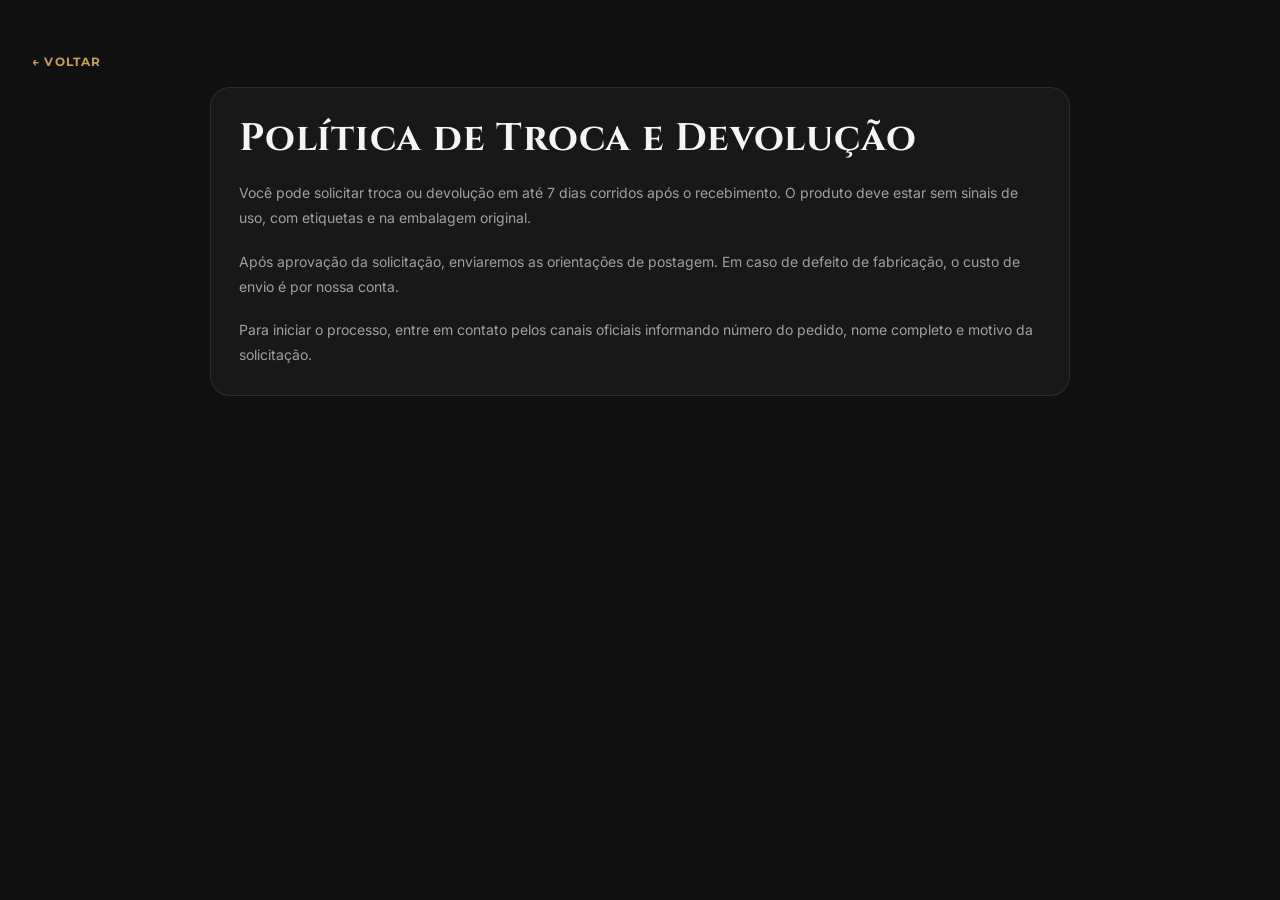
<file: politica-troca.html>
<!DOCTYPE html>
<html lang="pt-BR">
<head>
  <meta charset="UTF-8" />
  <meta name="viewport" content="width=device-width, initial-scale=1.0" />
  <title>Política de Troca | MANTO BRASIL</title>
  <meta name="description" content="Política de troca e devolução da MANTO BRASIL." />
  <link rel="icon" type="image/png" href="./assets/images/FAVICON.png" />
  <link rel="stylesheet" href="./styles/theme.css" />
  <style>
    .legal-page {
      min-height: 100vh;
      padding: 48px 0 64px;
      background: var(--color-bg);
    }

    .legal-card {
      max-width: 860px;
      margin: 0 auto;
      background: var(--color-bg-card);
      border: 1px solid var(--color-border);
      border-radius: var(--radius-lg);
      padding: 28px;
      display: grid;
      gap: 18px;
    }

    .legal-back {
      display: inline-flex;
      text-decoration: none;
      color: var(--color-gold);
      font-family: var(--font-display);
      font-weight: 700;
      letter-spacing: 0.1em;
      text-transform: uppercase;
      font-size: var(--fs-xs);
      margin-bottom: 16px;
    }

    .legal-title {
      font-family: var(--font-titulo);
      font-size: clamp(1.8rem, 4vw, 2.4rem);
      line-height: 1.2;
    }

    .legal-text {
      color: var(--color-text-secondary);
      line-height: 1.8;
      font-size: var(--fs-sm);
    }
  </style>
</head>
<body>
  <main class="legal-page">
    <div class="container">
      <a href="./index.html#suporte" class="legal-back">← Voltar</a>
      <article class="legal-card">
        <h1 class="legal-title">Política de Troca e Devolução</h1>
        <p class="legal-text">Você pode solicitar troca ou devolução em até 7 dias corridos após o recebimento. O produto deve estar sem sinais de uso, com etiquetas e na embalagem original.</p>
        <p class="legal-text">Após aprovação da solicitação, enviaremos as orientações de postagem. Em caso de defeito de fabricação, o custo de envio é por nossa conta.</p>
        <p class="legal-text">Para iniciar o processo, entre em contato pelos canais oficiais informando número do pedido, nome completo e motivo da solicitação.</p>
      </article>
    </div>
  </main>
</body>
</html>
</file>
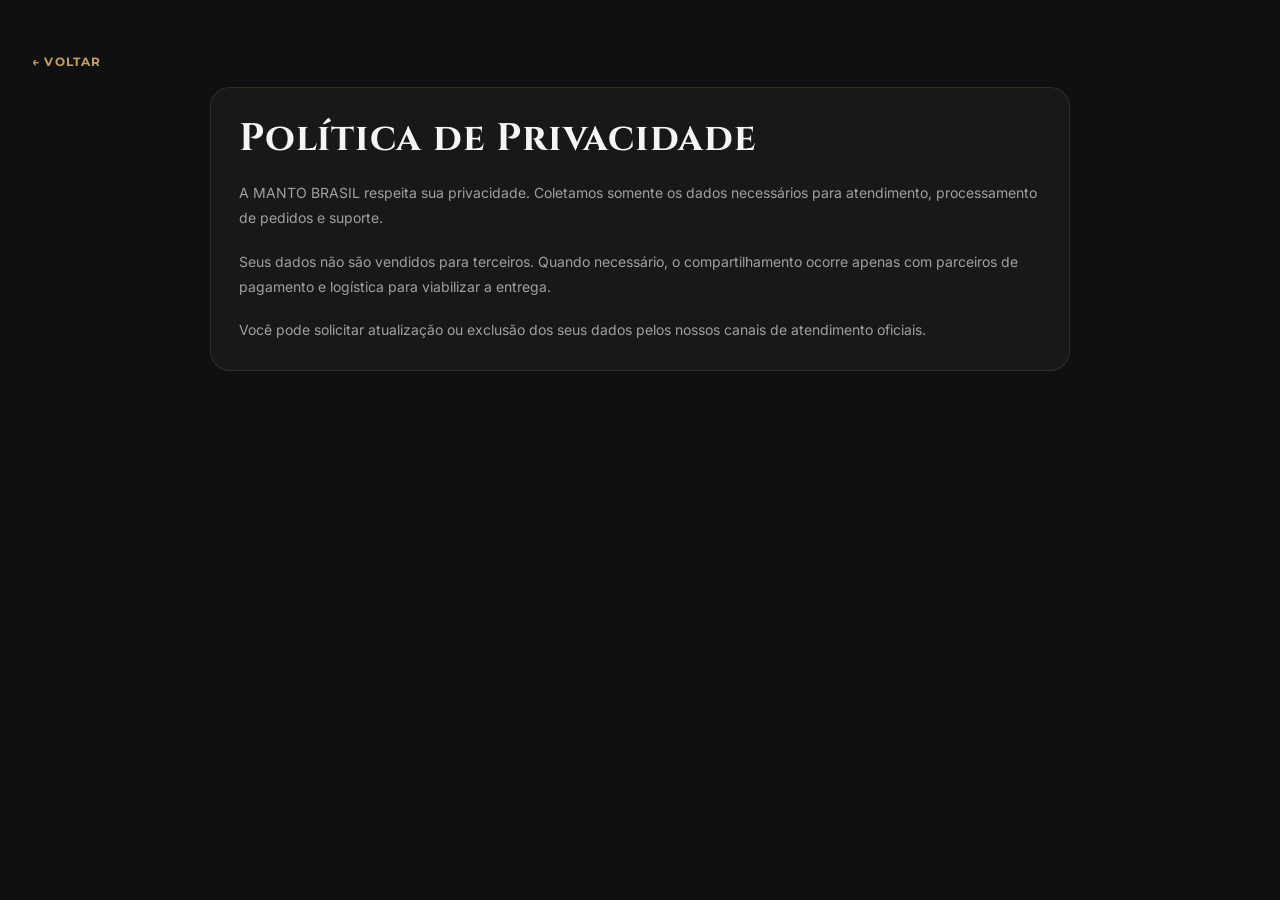
<file: privacidade.html>
<!DOCTYPE html>
<html lang="pt-BR">
<head>
  <meta charset="UTF-8" />
  <meta name="viewport" content="width=device-width, initial-scale=1.0" />
  <title>Privacidade | MANTO BRASIL</title>
  <meta name="description" content="Política de privacidade da MANTO BRASIL." />
  <link rel="icon" type="image/png" href="./assets/images/FAVICON.png" />
  <link rel="stylesheet" href="./styles/theme.css" />
  <style>
    .legal-page {
      min-height: 100vh;
      padding: 48px 0 64px;
      background: var(--color-bg);
    }

    .legal-card {
      max-width: 860px;
      margin: 0 auto;
      background: var(--color-bg-card);
      border: 1px solid var(--color-border);
      border-radius: var(--radius-lg);
      padding: 28px;
      display: grid;
      gap: 18px;
    }

    .legal-back {
      display: inline-flex;
      text-decoration: none;
      color: var(--color-gold);
      font-family: var(--font-display);
      font-weight: 700;
      letter-spacing: 0.1em;
      text-transform: uppercase;
      font-size: var(--fs-xs);
      margin-bottom: 16px;
    }

    .legal-title {
      font-family: var(--font-titulo);
      font-size: clamp(1.8rem, 4vw, 2.4rem);
      line-height: 1.2;
    }

    .legal-text {
      color: var(--color-text-secondary);
      line-height: 1.8;
      font-size: var(--fs-sm);
    }
  </style>
</head>
<body>
  <main class="legal-page">
    <div class="container">
      <a href="./index.html#suporte" class="legal-back">← Voltar</a>
      <article class="legal-card">
        <h1 class="legal-title">Política de Privacidade</h1>
        <p class="legal-text">A MANTO BRASIL respeita sua privacidade. Coletamos somente os dados necessários para atendimento, processamento de pedidos e suporte.</p>
        <p class="legal-text">Seus dados não são vendidos para terceiros. Quando necessário, o compartilhamento ocorre apenas com parceiros de pagamento e logística para viabilizar a entrega.</p>
        <p class="legal-text">Você pode solicitar atualização ou exclusão dos seus dados pelos nossos canais de atendimento oficiais.</p>
      </article>
    </div>
  </main>
</body>
</html>
</file>
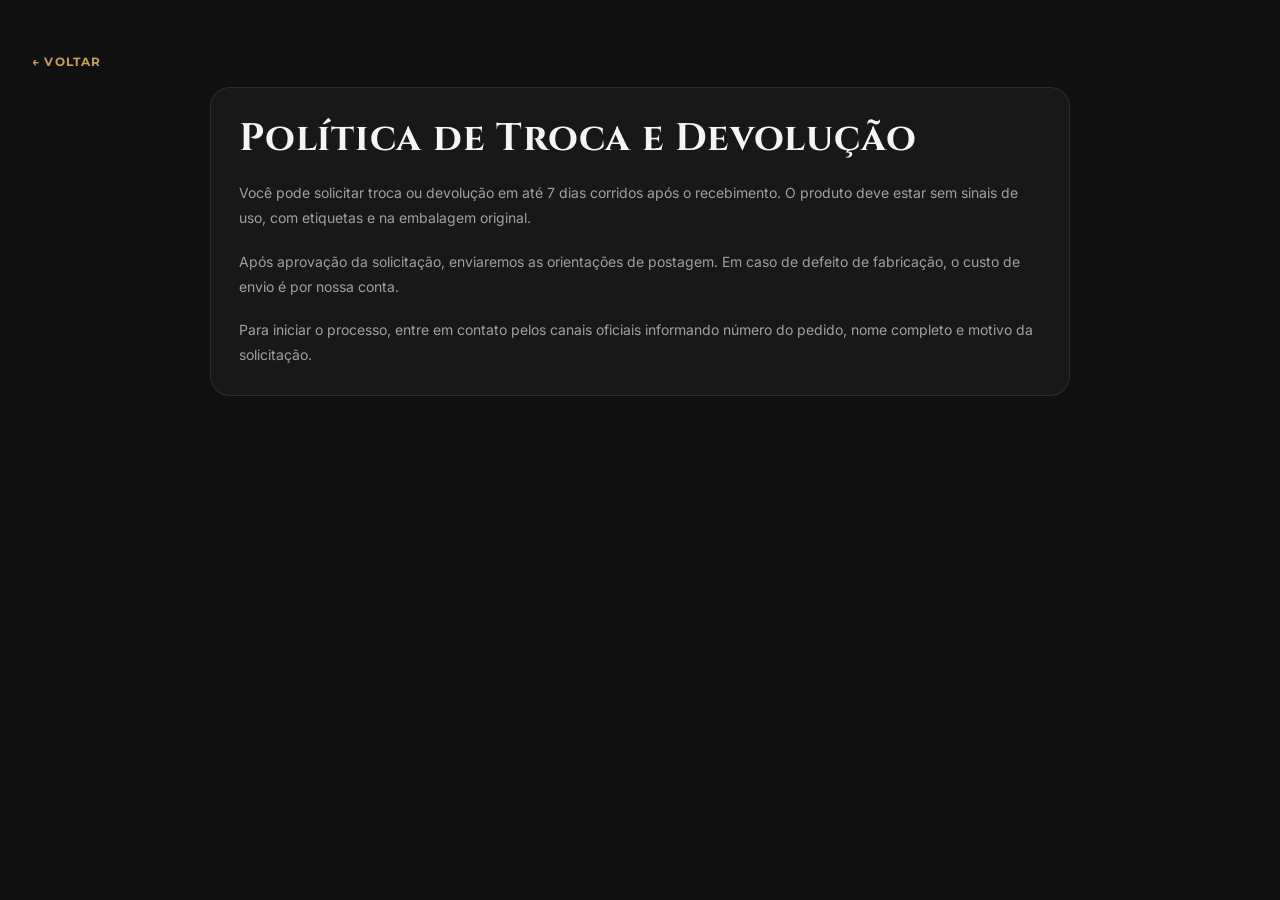
<file: pages/politica-troca.html>
<!DOCTYPE html>
<html lang="pt-BR">
<head>
  <meta charset="UTF-8" />
  <meta name="viewport" content="width=device-width, initial-scale=1.0" />
  <title>Política de Troca | MANTO BRASIL</title>
  <meta name="description" content="Política de troca e devolução da MANTO BRASIL." />
  <link rel="icon" type="image/png" href="../assets/images/FAVICON.png" />
  <link rel="stylesheet" href="../styles/theme.css" />
  <style>
    .legal-page {
      min-height: 100vh;
      padding: 48px 0 64px;
      background: var(--color-bg);
    }

    .legal-card {
      max-width: 860px;
      margin: 0 auto;
      background: var(--color-bg-card);
      border: 1px solid var(--color-border);
      border-radius: var(--radius-lg);
      padding: 28px;
      display: grid;
      gap: 18px;
    }

    .legal-back {
      display: inline-flex;
      text-decoration: none;
      color: var(--color-gold);
      font-family: var(--font-display);
      font-weight: 700;
      letter-spacing: 0.1em;
      text-transform: uppercase;
      font-size: var(--fs-xs);
      margin-bottom: 16px;
    }

    .legal-title {
      font-family: var(--font-titulo);
      font-size: clamp(1.8rem, 4vw, 2.4rem);
      line-height: 1.2;
    }

    .legal-text {
      color: var(--color-text-secondary);
      line-height: 1.8;
      font-size: var(--fs-sm);
    }
  </style>
</head>
<body>
  <main class="legal-page">
    <div class="container">
      <a href="../index.html#suporte" class="legal-back">← Voltar</a>
      <article class="legal-card">
        <h1 class="legal-title">Política de Troca e Devolução</h1>
        <p class="legal-text">Você pode solicitar troca ou devolução em até 7 dias corridos após o recebimento. O produto deve estar sem sinais de uso, com etiquetas e na embalagem original.</p>
        <p class="legal-text">Após aprovação da solicitação, enviaremos as orientações de postagem. Em caso de defeito de fabricação, o custo de envio é por nossa conta.</p>
        <p class="legal-text">Para iniciar o processo, entre em contato pelos canais oficiais informando número do pedido, nome completo e motivo da solicitação.</p>
      </article>
    </div>
  </main>
</body>
</html>
</file>
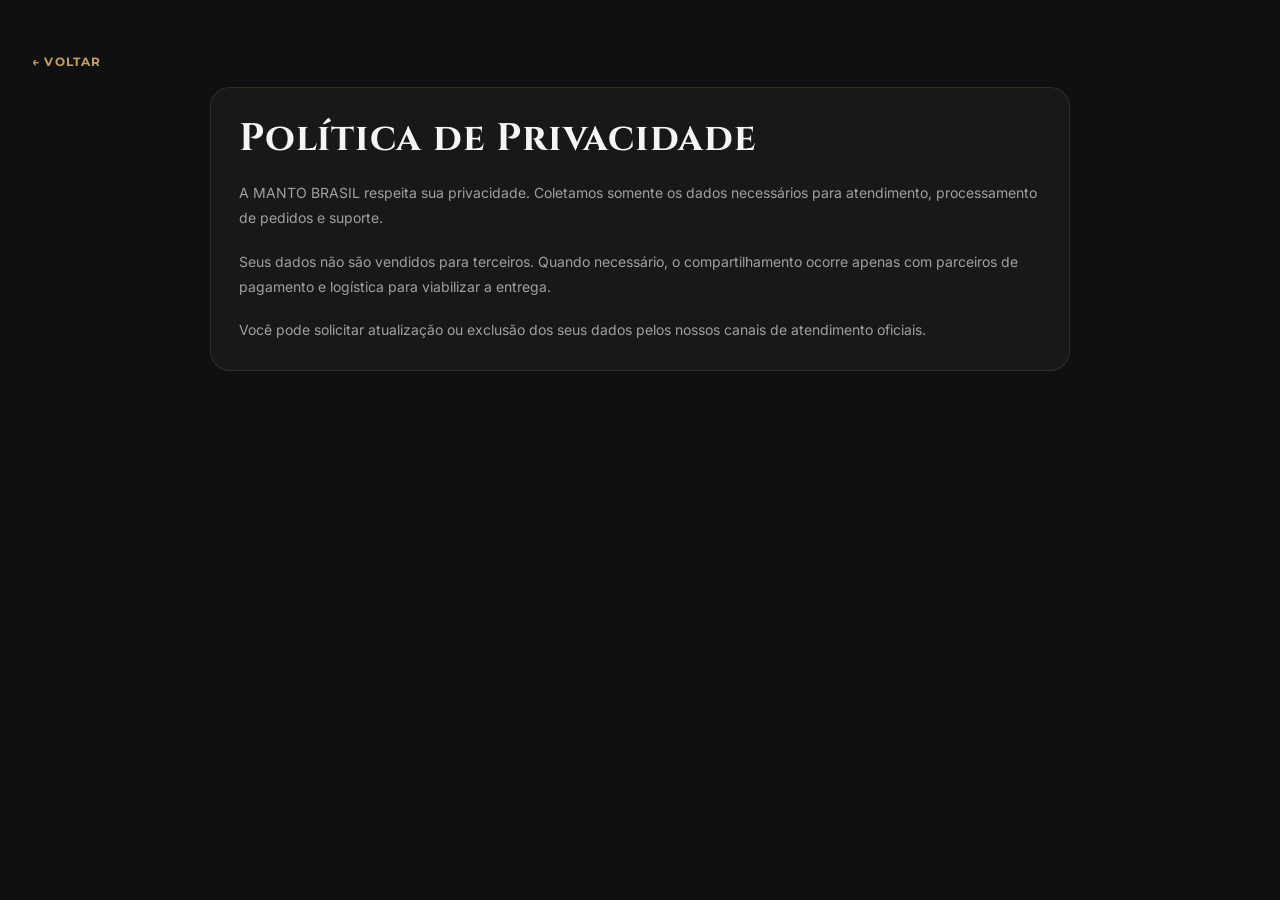
<file: pages/privacidade.html>
<!DOCTYPE html>
<html lang="pt-BR">
<head>
  <meta charset="UTF-8" />
  <meta name="viewport" content="width=device-width, initial-scale=1.0" />
  <title>Privacidade | MANTO BRASIL</title>
  <meta name="description" content="Política de privacidade da MANTO BRASIL." />
  <link rel="icon" type="image/png" href="../assets/images/FAVICON.png" />
  <link rel="stylesheet" href="../styles/theme.css" />
  <style>
    .legal-page {
      min-height: 100vh;
      padding: 48px 0 64px;
      background: var(--color-bg);
    }

    .legal-card {
      max-width: 860px;
      margin: 0 auto;
      background: var(--color-bg-card);
      border: 1px solid var(--color-border);
      border-radius: var(--radius-lg);
      padding: 28px;
      display: grid;
      gap: 18px;
    }

    .legal-back {
      display: inline-flex;
      text-decoration: none;
      color: var(--color-gold);
      font-family: var(--font-display);
      font-weight: 700;
      letter-spacing: 0.1em;
      text-transform: uppercase;
      font-size: var(--fs-xs);
      margin-bottom: 16px;
    }

    .legal-title {
      font-family: var(--font-titulo);
      font-size: clamp(1.8rem, 4vw, 2.4rem);
      line-height: 1.2;
    }

    .legal-text {
      color: var(--color-text-secondary);
      line-height: 1.8;
      font-size: var(--fs-sm);
    }
  </style>
</head>
<body>
  <main class="legal-page">
    <div class="container">
      <a href="../index.html#suporte" class="legal-back">← Voltar</a>
      <article class="legal-card">
        <h1 class="legal-title">Política de Privacidade</h1>
        <p class="legal-text">A MANTO BRASIL respeita sua privacidade. Coletamos somente os dados necessários para atendimento, processamento de pedidos e suporte.</p>
        <p class="legal-text">Seus dados não são vendidos para terceiros. Quando necessário, o compartilhamento ocorre apenas com parceiros de pagamento e logística para viabilizar a entrega.</p>
        <p class="legal-text">Você pode solicitar atualização ou exclusão dos seus dados pelos nossos canais de atendimento oficiais.</p>
      </article>
    </div>
  </main>
</body>
</html>
</file>
<file: styles/theme.css>
/* ============================================================
   MANTO BRASIL — TEMA PRINCIPAL
   Design System: Preto Fosco + Dourado Champagne
   ============================================================ */

@import url('https://fonts.googleapis.com/css2?family=Cinzel:wght@400;600;700;900&family=Montserrat:wght@400;500;600;700;800;900&family=Inter:wght@300;400;500;600&family=Oswald:wght@500;600;700&family=Bebas+Neue&family=Barlow+Condensed:wght@700;800&display=swap');

/* ============================================================
   VARIÁVEIS (TOKENS DE DESIGN)
   Edite aqui para mudar cores globalmente
   ============================================================ */
:root {
  /* --- Cores Base --- */
  --color-bg: #101010;
  /* Preto Fosco Principal */
  --color-bg-header: #151517;
  /* Fundo Premium (header/footer) */
  --color-bg-card: #181818;
  /* Fundo dos Cards de Produto */
  --color-bg-section: #141414;
  /* Fundo de Seções Alternadas */
  --color-bg-glass: rgba(255, 255, 255, 0.03);
  /* Glassmorphism */
  --color-border: rgba(197, 160, 89, 0.15);
  /* Borda sutil dourada */
  --color-border-gold: rgba(197, 160, 89, 0.6);
  /* Borda dourada visível */

  /* --- Tipografia --- */
  --color-text-primary: #F5F5F5;
  /* Branco Quebrado — Texto Principal */
  --color-text-secondary: #A0A0A0;
  /* Cinza Suave — Texto Secundário */
  --color-text-muted: #666666;
  /* Cinza Escuro — Texto Mínimo */

  /* --- Dourado (A Cor de Destaque) --- */
  --color-gold: #C5A059;
  /* Dourado Champagne */
  --color-gold-dark: #B8860B;
  /* Dourado Velho */
  --color-gold-light: #D4AF70;
  /* Dourado Claro */
  --color-gold-muted: rgba(197, 160, 89, 0.12);
  /* Dourado Translúcido */

  /* --- Gradientes --- */
  --gradient-gold: linear-gradient(135deg, #C5A059 0%, #B8860B 50%, #D4AF70 100%);
  --gradient-gold-subtle: linear-gradient(135deg, rgba(197, 160, 89, 0.15) 0%, rgba(184, 134, 11, 0.05) 100%);
  --gradient-dark: linear-gradient(180deg, #000000 0%, #101010 100%);
  --gradient-card: linear-gradient(180deg, transparent 60%, rgba(0, 0, 0, 0.95) 100%);
  --gradient-hero: linear-gradient(135deg, rgba(0, 0, 0, 0.8) 0%, rgba(16, 16, 16, 0.4) 100%);

  /* --- Tipografias --- */
  --font-titulo: 'Cinzel', 'Georgia', serif;
  --font-display: 'Montserrat', sans-serif;
  --font-body: 'Inter', sans-serif;
  --font-sport: 'Oswald', sans-serif;

  /* --- Tamanhos de Fonte --- */
  --fs-xs: 0.75rem;
  /* 12px */
  --fs-sm: 0.875rem;
  /* 14px */
  --fs-base: 1rem;
  /* 16px */
  --fs-md: 1.125rem;
  /* 18px */
  --fs-lg: 1.25rem;
  /* 20px */
  --fs-xl: 1.5rem;
  /* 24px */
  --fs-2xl: 1.875rem;
  /* 30px */
  --fs-3xl: 2.25rem;
  /* 36px */
  --fs-4xl: 3rem;
  /* 48px */
  --fs-5xl: 3.75rem;
  /* 60px */
  --fs-hero: clamp(2.5rem, 6vw, 5rem);

  /* --- Espaçamentos --- */
  --space-xs: 0.5rem;
  --space-sm: 1rem;
  --space-md: 1.5rem;
  --space-lg: 2rem;
  --space-xl: 3rem;
  --space-2xl: 5rem;
  --space-3xl: 8rem;

  /* --- Bordas e Sombras --- */
  --radius-sm: 6px;
  --radius-md: 12px;
  --radius-lg: 20px;
  --radius-full: 9999px;

  --shadow-gold: 0 0 30px rgba(197, 160, 89, 0.2);
  --shadow-gold-lg: 0 0 60px rgba(197, 160, 89, 0.15), 0 20px 60px rgba(0, 0, 0, 0.5);
  --shadow-card: 0 8px 32px rgba(0, 0, 0, 0.5);
  --shadow-inset: inset 0 1px 0 rgba(197, 160, 89, 0.1);

  /* --- Transições --- */
  --transition-fast: 0.2s ease;
  --transition-base: 0.3s ease;
  --transition-slow: 0.5s ease;
  --transition-spring: 0.4s cubic-bezier(0.34, 1.56, 0.64, 1);

  /* --- Header --- */
  --header-height: 72px;

  /* --- Calibração do Preview de Personalização ---
     Ajuste estes valores para encaixar perfeitamente na sua foto.
  */
  --jersey-name-top: 19%;
  /* Sobe/Desce apenas o NOME */
  --jersey-num-top: 35%;
  /* Sobe/Desce apenas o NÚMERO */

  --jersey-name-size: 9cqi;
  /* Tamanho do nome */
  --jersey-num-size: 32cqi;
  /* Tamanho do número */
}

/* ============================================================
   RESET & BASE
   ============================================================ */
*,
*::before,
*::after {
  box-sizing: border-box;
  margin: 0;
  padding: 0;
}

html {
  scroll-behavior: smooth;
  font-size: 16px;
}

body {
  background-color: var(--color-bg);
  color: var(--color-text-primary);
  font-family: var(--font-body);
  font-weight: 400;
  line-height: 1.6;
  overflow-x: hidden;
  -webkit-font-smoothing: antialiased;
  -moz-osx-font-smoothing: grayscale;
}

/* Scrollbar personalizada */
::-webkit-scrollbar {
  width: 6px;
}

::-webkit-scrollbar-track {
  background: var(--color-bg);
}

::-webkit-scrollbar-thumb {
  background: var(--color-gold-dark);
  border-radius: 3px;
}

::-webkit-scrollbar-thumb:hover {
  background: var(--color-gold);
}

/* Seleção de texto */
::selection {
  background: rgba(197, 160, 89, 0.3);
  color: var(--color-text-primary);
}

/* ============================================================
   TIPOGRAFIA GLOBAL
   ============================================================ */
h1,
h2,
h3,
h4,
h5,
h6 {
  font-family: var(--font-titulo);
  font-weight: 700;
  line-height: 1.2;
  letter-spacing: 0.02em;
  color: var(--color-text-primary);
}

p {
  font-family: var(--font-body);
  color: var(--color-text-secondary);
  line-height: 1.7;
}

a {
  color: inherit;
  text-decoration: none;
}

img,
video {
  max-width: 100%;
  display: block;
}

/* ============================================================
   UTILITÁRIOS
   ============================================================ */
.container {
  max-width: 1280px;
  margin: 0 auto;
  padding: 0 var(--space-lg);
}

.text-gold {
  color: var(--color-gold);
}

.text-gradient-gold {
  background: var(--gradient-gold);
  -webkit-background-clip: text;
  -webkit-text-fill-color: transparent;
  background-clip: text;
}

.section-label {
  font-family: var(--font-display);
  font-size: var(--fs-xs);
  font-weight: 700;
  letter-spacing: 0.25em;
  text-transform: uppercase;
  color: var(--color-gold);
  display: inline-flex;
  align-items: center;
  gap: var(--space-xs);
}

.section-label::before,
.section-label::after {
  content: '';
  display: block;
  width: 24px;
  height: 1px;
  background: var(--color-gold);
  opacity: 0.6;
}

.divider-gold {
  width: 60px;
  height: 2px;
  background: var(--gradient-gold);
  margin: var(--space-sm) auto;
  border-radius: var(--radius-full);
}

/* Linha dourada fina */
.gold-line {
  height: 1px;
  background: linear-gradient(90deg, transparent 0%, var(--color-gold) 50%, transparent 100%);
  opacity: 0.4;
}

/* ============================================================
   BOTÕES (SISTEMA COMPLETO)
   ============================================================ */

/* Botão Primário: Fundo Dourado, Texto Preto */
.btn-primary {
  display: inline-flex;
  align-items: center;
  justify-content: center;
  gap: 10px;
  padding: 16px 40px;
  background: var(--gradient-gold);
  color: #000000;
  font-family: var(--font-display);
  font-size: var(--fs-sm);
  font-weight: 800;
  letter-spacing: 0.12em;
  text-transform: uppercase;
  border: none;
  border-radius: var(--radius-sm);
  cursor: pointer;
  position: relative;
  overflow: hidden;
  transition: var(--transition-base);
  box-shadow: 0 4px 20px rgba(197, 160, 89, 0.3);
}

.btn-primary::before {
  content: '';
  position: absolute;
  inset: 0;
  background: linear-gradient(135deg, rgba(255, 255, 255, 0.15) 0%, transparent 60%);
  opacity: 0;
  transition: var(--transition-fast);
}

.btn-primary:hover {
  transform: translateY(-2px);
  box-shadow: 0 8px 30px rgba(197, 160, 89, 0.5);
}

.btn-primary:hover::before {
  opacity: 1;
}

.btn-primary:active {
  transform: translateY(0);
}

/* Botão Outline: Borda Dourada, Texto Dourado */
.btn-outline {
  display: inline-flex;
  align-items: center;
  justify-content: center;
  gap: 10px;
  padding: 14px 36px;
  background: transparent;
  color: var(--color-gold);
  font-family: var(--font-display);
  font-size: var(--fs-sm);
  font-weight: 700;
  letter-spacing: 0.12em;
  text-transform: uppercase;
  border: 1.5px solid var(--color-gold);
  border-radius: var(--radius-sm);
  cursor: pointer;
  position: relative;
  overflow: hidden;
  transition: var(--transition-base);
}

.btn-outline::before {
  content: '';
  position: absolute;
  inset: 0;
  background: var(--gradient-gold);
  opacity: 0;
  transition: var(--transition-base);
  z-index: 0;
}

.btn-outline span {
  position: relative;
  z-index: 1;
  transition: var(--transition-base);
}

.btn-outline:hover::before {
  opacity: 1;
}

.btn-outline:hover span {
  color: #000000;
}

.btn-outline:hover {
  box-shadow: 0 4px 20px rgba(197, 160, 89, 0.3);
  transform: translateY(-2px);
}

/* Botão Ghost: Apenas Texto */
.btn-ghost {
  display: inline-flex;
  align-items: center;
  gap: 8px;
  padding: 10px 20px;
  background: transparent;
  color: var(--color-text-secondary);
  font-family: var(--font-body);
  font-size: var(--fs-sm);
  font-weight: 500;
  border: none;
  cursor: pointer;
  transition: var(--transition-base);
}

.btn-ghost:hover {
  color: var(--color-gold);
}

/* ============================================================
   BADGES / SELOS
   ============================================================ */
.badge {
  display: inline-flex;
  align-items: center;
  gap: 6px;
  padding: 5px 14px;
  border-radius: var(--radius-full);
  font-family: var(--font-display);
  font-size: 10px;
  font-weight: 800;
  letter-spacing: 0.15em;
  text-transform: uppercase;
}

.badge-gold {
  background: var(--gradient-gold);
  color: #000000;
}

.badge-outline {
  background: transparent;
  border: 1px solid var(--color-gold);
  color: var(--color-gold);
}

.badge-dark {
  background: rgba(0, 0, 0, 0.6);
  border: 1px solid var(--color-border-gold);
  color: var(--color-gold);
  backdrop-filter: blur(10px);
}

/* ============================================================
   BOTÃO PREMIUM HERO
   Usado no banner principal — efeito de brilho animado
   ============================================================ */
.btn-premium-hero {
  display: inline-flex;
  align-items: center;
  gap: 12px;
  padding: 18px 40px;
  background: var(--gradient-gold);
  color: #000;
  font-family: var(--font-display);
  font-size: 0.85rem;
  font-weight: 900;
  letter-spacing: 0.2em;
  text-transform: uppercase;
  border: none;
  border-radius: var(--radius-sm);
  cursor: pointer;
  text-decoration: none;
  position: relative;
  overflow: hidden;
  transition: transform 0.3s ease, box-shadow 0.3s ease;
  box-shadow: 0 4px 30px rgba(197, 160, 89, 0.35);
}

/* Efeito de brilho passivo (shimmer) */
.btn-premium-hero::before {
  content: '';
  position: absolute;
  top: 0;
  left: -75%;
  width: 50%;
  height: 100%;
  background: linear-gradient(120deg,
      transparent 0%,
      rgba(255, 255, 255, 0.35) 50%,
      transparent 100%);
  animation: hero-shimmer 3s infinite;
}

@keyframes hero-shimmer {
  0% {
    left: -75%;
  }

  50% {
    left: 125%;
  }

  100% {
    left: 125%;
  }
}

.btn-premium-hero:hover {
  transform: translateY(-3px) scale(1.03);
  box-shadow: 0 8px 45px rgba(197, 160, 89, 0.55);
}

.btn-premium-hero svg {
  transition: transform 0.3s ease;
}

.btn-premium-hero:hover svg {
  transform: translateX(4px);
}

/* ============================================================
   LOGO SHIELD (Escudo da marca no Header)
   ============================================================ */
.logo-shield {
  width: 28px;
  height: 28px;
  object-fit: contain;
  filter: drop-shadow(0 0 6px rgba(197, 160, 89, 0.5));
  flex-shrink: 0;
}

.mini-header-logo-shield {
  width: 24px;
  height: 24px;
  object-fit: contain;
  filter: drop-shadow(0 0 4px rgba(197, 160, 89, 0.4));
  flex-shrink: 0;
}

/* ============================================================
   CUSTOMIZAÇÃO REAL-TIME (OVERLAY)
   ============================================================ */
.preview-container {
  position: relative;
  width: 100%;
  height: 100%;
}

.customization-overlay {
  position: absolute;
  top: 0;
  left: 0;
  width: 100%;
  height: 100%;
  pointer-events: none;
  z-index: 5;
  display: flex;
  flex-direction: column;
  align-items: center;
  justify-content: center;
  text-align: center;
  padding-top: 15%;
  /* Ajuste para descer o texto na camisa */
}

.preview-name {
  font-family: var(--font-sport);
  color: #006341;
  /* Verde clássico da camisa */
  font-weight: 700;
  font-size: clamp(1.5rem, 4vw, 3.5rem);
  text-transform: uppercase;
  letter-spacing: 0.1em;
  line-height: 1;
  opacity: 0.9;
  text-shadow: 0 1px 2px rgba(0, 0, 0, 0.1);
}

.preview-number {
  font-family: var(--font-sport);
  color: #006341;
  font-weight: 700;
  font-size: clamp(6rem, 15vw, 12rem);
  line-height: 0.8;
  margin-top: 5px;
  opacity: 0.95;
  text-shadow: 0 2px 4px rgba(0, 0, 0, 0.15);
}

/* ============================================================
   LAYOUT SPLIT-SCREEN (DESKTOP)
   ============================================================ */
@media (min-width: 901px) {
  .product-layout {
    display: grid;
    grid-template-columns: 1.2fr 0.8fr;
    gap: 40px;
    align-items: start;
  }

  .gallery-column {
    position: sticky;
    top: 100px;
  }
}

/* ============================================================
   UI DE PERSONALIZAÇÃO
   ============================================================ */
.custom-section {
  border: 1px solid var(--color-border-gold);
  border-radius: var(--radius-md);
  padding: 20px;
  background: rgba(255, 255, 255, 0.02);
  display: grid;
  gap: 15px;
}

.custom-title {
  font-family: var(--font-display);
  font-size: var(--fs-sm);
  font-weight: 800;
  color: var(--color-gold);
  text-transform: uppercase;
  display: flex;
  align-items: center;
  gap: 8px;
}

.custom-input-group {
  display: grid;
  gap: 8px;
}

.custom-label {
  font-size: 11px;
  color: var(--color-text-secondary);
  text-transform: uppercase;
  font-weight: 600;
}

.custom-input {
  width: 100%;
  background: #111;
  border: 1px solid var(--color-border);
  border-radius: 8px;
  padding: 12px 15px;
  color: #fff;
  font-family: var(--font-body);
  font-size: 14px;
  transition: border-color 0.3s;
}

.custom-input:focus {
  outline: none;
  border-color: var(--color-gold);
}

.custom-options-row {
  display: flex;
  gap: 8px;
}

.custom-opt-btn {
  flex: 1;
  padding: 10px;
  background: transparent;
  border: 1px solid var(--color-border);
  border-radius: 8px;
  color: var(--color-text-secondary);
  font-family: var(--font-display);
  font-size: 10px;
  font-weight: 700;
  cursor: pointer;
  transition: all 0.3s;
}

.custom-opt-btn.active {
  background: var(--color-gold-muted);
  border-color: var(--color-gold);
  color: var(--color-gold);
}

/* Responsividade dos inputs de personalização */
@media (max-width: 560px) {
  .custom-options-row {
    flex-direction: column;
  }

  #custom-inputs-area {
    grid-template-columns: 1fr !important;
  }

  .preview-name {
    font-size: clamp(1.2rem, 7vw, 2rem);
  }

  .preview-number {
    font-size: clamp(4rem, 20vw, 7rem);
  }
}
</file>
